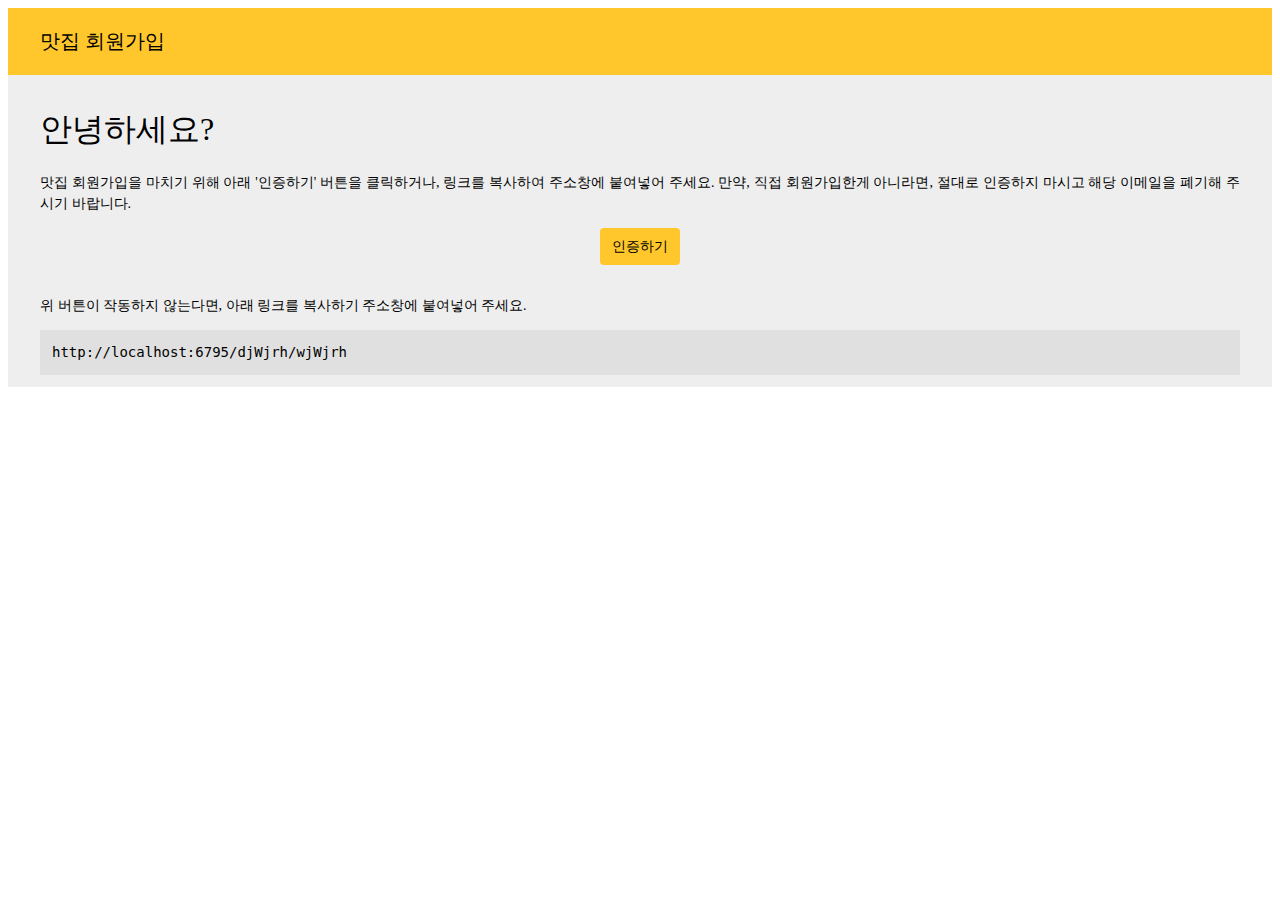
<file: src/main/resources/templates/_registerEmail.html>
<!DOCTYPE html>
<html lang="ko" xmlns:th="http://www.thymeleaf.org">
<head>
    <meta charset="UTF-8">
    <meta name="viewport"
          content="width=device-width, user-scalable=no, initial-scale=1.0, maximum-scale=1.0, minimum-scale=1.0">
    <meta http-equiv="X-UA-Compatible" content="ie=edge">
    <title>[맛집 회원가입] 이메일 인증</title>
</head>
<body>
<div style="background-color: #ffc72b; font-size: 20px; padding: 20px 32px;">맛집 회원가입</div>
<div style="background-color: #eeeeee; font-size: 14px; line-height: 150%; padding: 12px 32px; text-align: center;">
    <p style="font-size: 32px; font-weight: lighter; text-align: justify;">안녕하세요?</p>
    <p style="text-align: justify;">맛집 회원가입을 마치기 위해 아래 '인증하기' 버튼을 클릭하거나, 링크를 복사하여 주소창에 붙여넣어 주세요. 만약, 직접 회원가입한게 아니라면, 절대로 인증하지 마시고
    해당 이메일을 폐기해 주시기 바랍니다.</p>
    <a th:href="${url}" style="background-color: #ffc72b; border-radius: 4px; color: #000000; display: inline-block; margin-bottom: 16px; padding: 8px 12px; text-decoration: none;">인증하기</a>
    <p style="text-align: justify;">위 버튼이 작동하지 않는다면, 아래 링크를 복사하기 주소창에 붙여넣어 주세요.</p>
    <code style="background-color: #e0e0e0; display: block; padding: 12px; text-align: left;" th:text="${url}">http://localhost:6795/djWjrh/wjWjrh</code>
</div>
</body>
</html>
</file>
